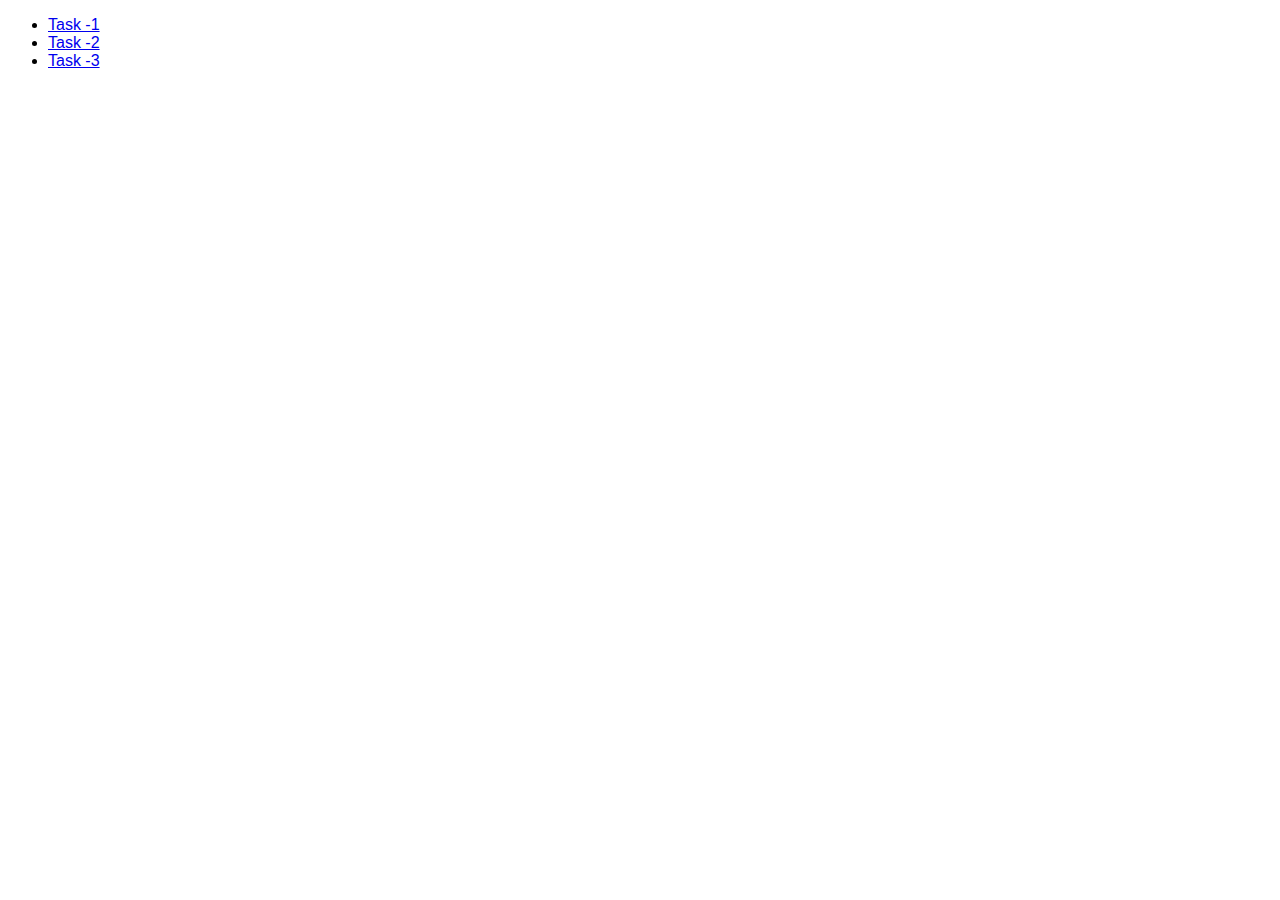
<file: index.html>
<!DOCTYPE html>
<html lang="en">
<head>
    <meta charset="UTF-8">
    <meta http-equiv="X-UA-Compatible" content="IE=edge">
    <meta name="viewport" content="width=device-width, initial-scale=1.0">
    <link href="./css/styles.css" rel="stylesheet">
    <title>Promisification</title>
</head>
<body>
<ul> 
    <li> 
        <a href="./task1.html">Task -1</a>
    </li>
    <li>
        <a href="./task2.html">Task -2</a>
    </li>
    <li>
        <a href="./task3.html">Task -3</a>
    </li>
</ul>
</body>
</html>
</file>
<file: css/styles.css>
html {
    box-sizing: border-box;
  }
  
  *,
  *::before,
  *::after {
    box-sizing: inherit;
  }
  
  body {
    font-family: -apple-system, BlinkMacSystemFont, 'Segoe UI', Roboto,
      Oxygen-Sans, Ubuntu, Cantarell, 'Helvetica Neue', sans-serif,
      'Apple Color Emoji', 'Segoe UI Emoji', 'Segoe UI Symbol';
  }
</file>
